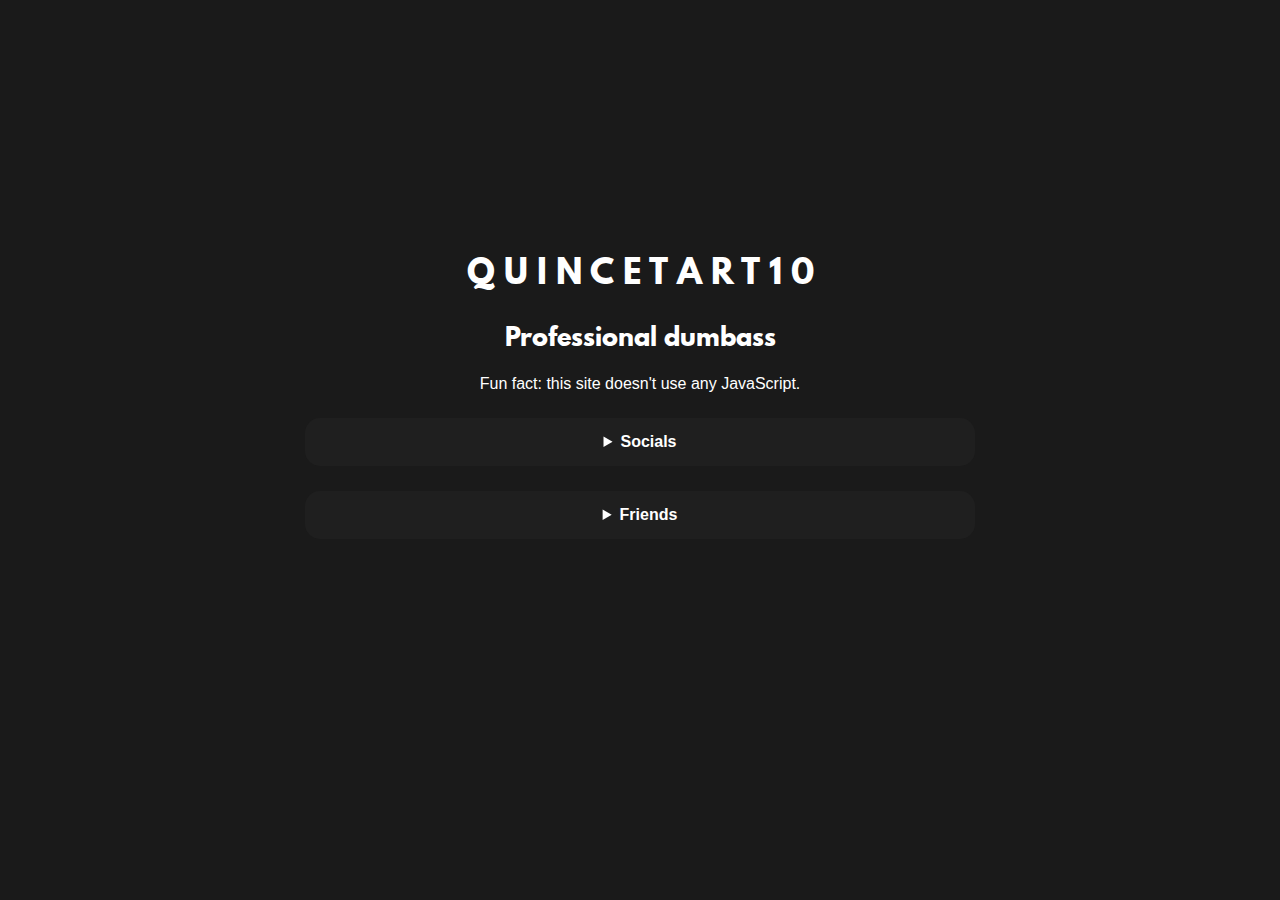
<file: index.html>
<!DOCTYPE html>
<html lang="en-US">
    <head>
        <link href="style.css" rel="stylesheet" />
        <meta charset="utf-8" />
        <meta name="viewport" content="width=device-width" />
        <title>QuinceTart10</title>
        <link rel="icon" href="images/pfp.png" type="image/x-icon" />
        <meta name="description" content="QuinceTart10's personal website" />
        <meta property="og:title" content="QuinceTart10" />
        <meta property="og:type" content="website" />
        <meta property="og:url" content="https://quincetart10.is-a.dev/" />
        <meta property="og:image" content="https://quincetart10.is-a.dev/images/pfp.png" />
        <meta property="og:description" content="Professional dumbass" />
    </head>
    <body>
        <h1>Q U I N C E T A R T 1 0</h1>
        <h2>Professional dumbass</h2>
        <p>Fun fact: this site doesn't use any JavaScript.</p>
        <div class="socials">
            <details>
                <summary><b>Socials</b></summary>
                <a href="https://blog.quincetart10.is-a.dev/"><img src="images/socials/blog.svg" alt="Blog" class="social-img" /></a>
                <a href="https://bsky.app/profile/quincetart10.is-a.dev"><img src="images/socials/bluesky.svg" alt="Bluesky" class="social-img" /></a>
                <a href="https://discord.gg/b2fwXsBsak"><img src="images/socials/discord.svg" alt="Discord" class="social-img" /></a>
                <a href="mailto:me@quincetart10.is-a.dev"><img src="images/socials/email.svg" alt="Email" class="social-img" /></a>
                <a href="https://github.com/QuinceTart10"><img src="images/socials/github.svg" alt="GitHub" class="social-img" /></a>
                <a rel="me" href="https://mastodon.social/@quincetart10"><img src="images/socials/mastodon.svg" alt="Mastodon" class="social-img" /></a>
                <a href="https://matrix.to/#/@quince:envs.net"><img src="images/socials/matrix.png" alt="Matrix" class="social-img" /></a>
                <a href="https://steamcommunity.com/id/quincetart10"><img src="images/socials/steam.png" alt="Steam" class="social-img" /></a>
                <a href="https://live.xbox.com/Profile?Gamertag=QueenCake10"><img src="images/socials/xbox.png" alt="Xbox" class="social-img" /></a>
                <a href="https://youtube.com/@QuinceTart10"><img src="images/socials/youtube.png" alt="YouTube" class="social-img" /></a>
                <br>
                <small>I don't own any of these icons or services.</small>
            </details>
        </div>
        <div class="socials">
            <details>
                <summary><b>Friends</b></summary>
                <p>Stef [<a href="https://stefdp.com/">Website</a>]</p>
                <p>CreeperITA104 [<a href="https://creeperita104.is-a.dev/bio">Website</a>]</p>
                <p>Malinovidort [<a href="https://malinovidort.epg5.xyz/">Website</a>]</p>
            </details>
        </div>
    </body>
</html>
</file>
<file: style.css>
@font-face {
    font-family: 'league_spartanbold';
    src: url('leaguespartan-bold-webfont.woff2') format('woff2'),
         url('leaguespartan-bold-webfont.woff') format('woff');
    font-weight: normal;
    font-style: normal;
    font-display: swap;
}

.socials {
    background-color: #1f1f1f;
    padding: 15px;
    width: 50%;
    margin: 25px auto;
    border-radius: 15px;
    text-align: center;
}
@media (orientation: portrait) and (max-width: 720px) {
    .socials {
        width: 75%;
    }
}

html {
    background-color: #1a1a1a;
}
body {
    position: absolute;
    top: 25%;
    width: 100%;
    margin: 0;
}
p,li,a,small,h1,h2,h3,h4,summary {
    color: white;
    font-family: sans-serif;
    text-align: center;
}
a:link,a:visited {
    color: lightgreen;
}
h1,h2 {
    font-family: 'league_spartanbold';
}
small {
    color: lightgray;
}

.social-img {
    margin: 15px 5px 5px 5px;
    height: 35px;
    transition: transform 0.25s ease;
}
.social-img:hover {
    transform: translateY(1px);
    cursor: pointer;
}
.social-img:not(:hover) {
    transform: translateY(0px);
}

/* Summary button hover styling */
summary {
    transition: transform 0.25s ease;
}
summary:hover {
    transform: translateY(1px);
    cursor: pointer;
}
summary:not(:hover) {
    transform: translateY(0px);
}

/* WIP: Socials accordion slide animation */
.socials:has(details) {
    max-height: 25px;
    overflow: hidden;
    transition: max-height 1s ease;
}
.socials:has(details[open]) {
    max-height: 1000px;
}
</file>
